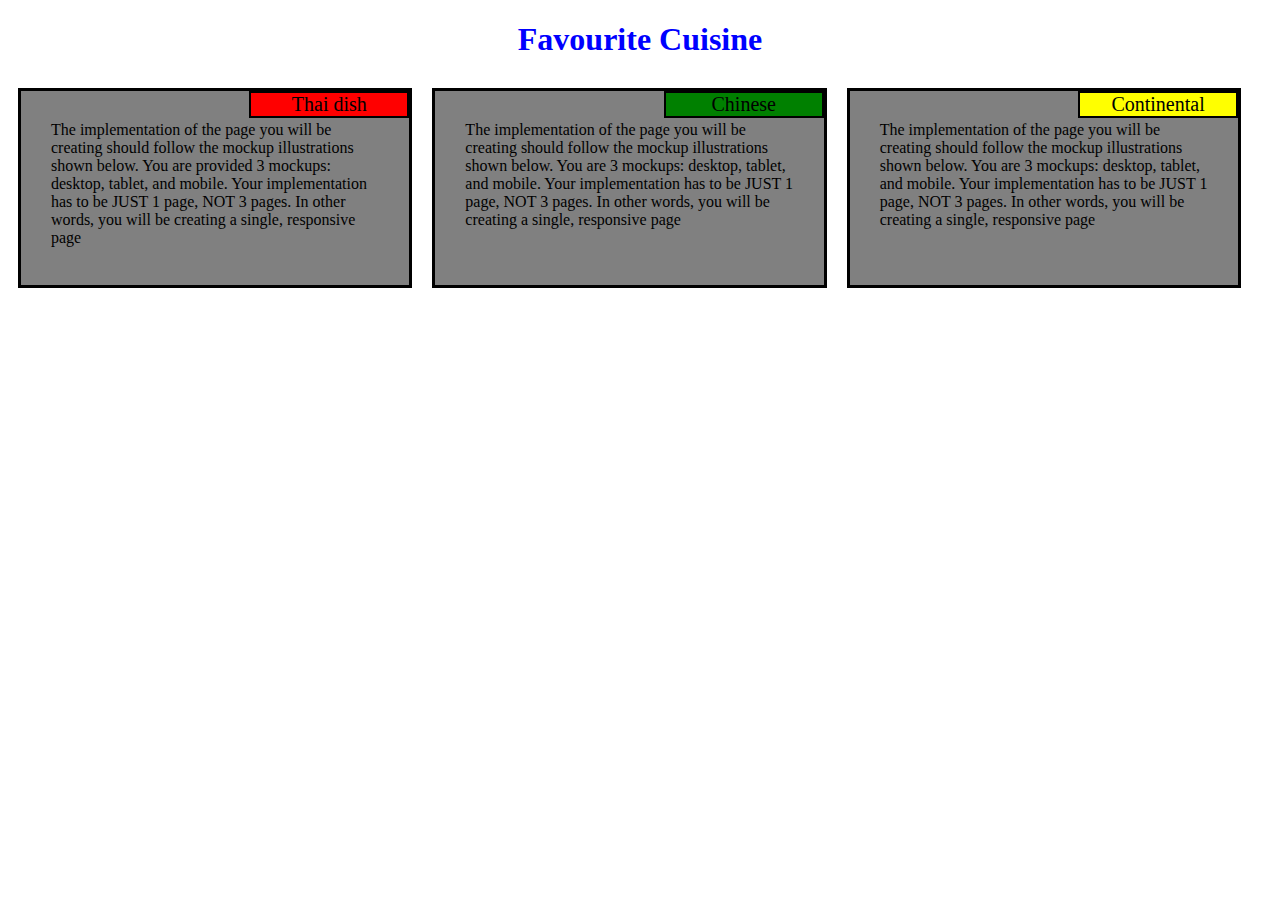
<file: mod2_solution/index.html>
<!DOCTYPE html>
<html>
	<head>
		<meta charset="utf-8">
		<title>demo for responsive design</title>
		<link rel="stylesheet" href="css/responsive.css" type="text/css">
	</head>
	<body>
		<h1>Favourite Cuisine</h1>
		<div class="row">
			<div class="col col-lg-4 col-md-6 col-sm-12">
				<span id="red">Thai dish</span>
				<div class="inside-text">The implementation of the page you will be creating should follow the mockup illustrations shown below. You are provided 3 mockups: desktop, tablet, and mobile. Your implementation has to be JUST 1 page, NOT 3 pages. In other words, you will be creating a single, responsive page</div>
			</div>
			<div class="col col-lg-4 col-md-6 col-sm-12">
				<span id="green">Chinese</span>
				<div class="inside-text">The implementation of the page you will be creating should follow the mockup illustrations shown below. You are
		3 mockups: desktop, tablet, and mobile. Your implementation has to be JUST 1 page, NOT 3 pages. In other words, you will be creating a single, responsive page</div>
			</div>
			<div class="col col-lg-4 col-md-12 col-sm-12">
				<span id="yellow">Continental</span>
				<div class="inside-text">The implementation of the page you will be creating should follow the mockup illustrations shown below. You are
		3 mockups: desktop, tablet, and mobile. Your implementation has to be JUST 1 page, NOT 3 pages. In other words, you will be creating a single, responsive page</div>
			</div>
		</div>
	</body>
</html>
</file>
<file: mod2_solution/css/responsive.css>
* {
	box-sizing: border-box;
}
h1 {
	color: blue;
	margin-bottom: 20px;
	text-align: center;
}

.col {
	background-color: grey;
	height: 200px;
	border: 3px solid black;
	margin: 10px;
	float: left;
}
.inside-text {
	padding: 30px;
}
#red {
	background-color: red;
}
#green {
	background-color: green;
}
#yellow {
	background-color: yellow;
}

span {
	border: 2px solid black;
	background-color: maroon;
	float: right;
	width: 160px;
	text-align: center;
	font-size: 20px;
}
@media (min-width: 992px) {
	.col-lg-4 {
		width: 31.2%;
	} 
}
@media (min-width: 768px) and (max-width: 991px) {
	.col-md-6 {
		width: 47.1%;
	}
	.col-md-12 {
		width: 97%;
	}
}
@media (max-width: 767px) {
	.col-sm-12 {
		width: 97.2%;
	
	}
}
</file>
